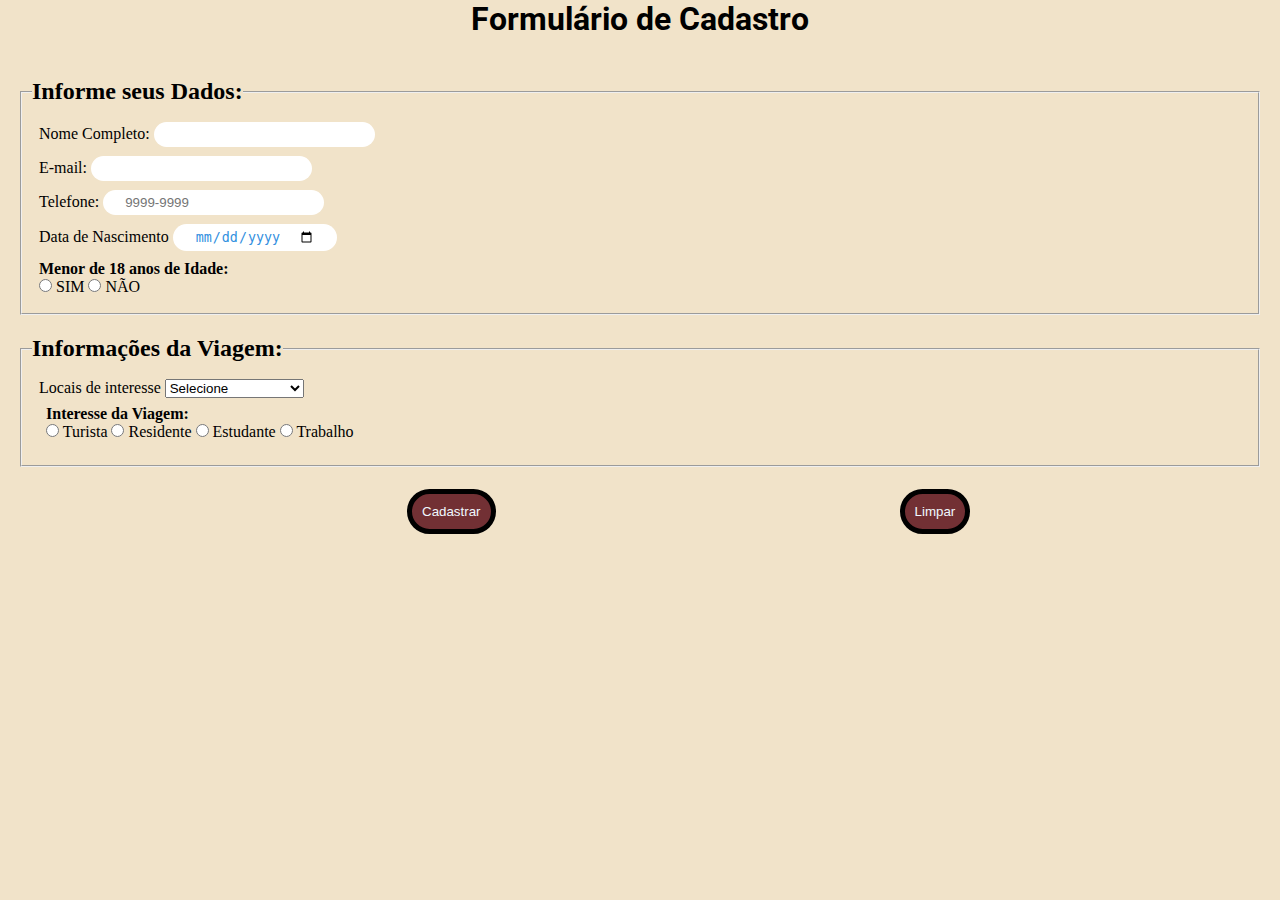
<file: Checkpoint_II/Formulário.html>
<!DOCTYPE html>
<html lang="en">
<head>
    <meta charset="UTF-8">
    <meta http-equiv="X-UA-Compatible" content="IE=edge">
    <meta name="viewport" content="width=device-width, initial-scale=1.0">
    <title>Document</title>
    <link rel="stylesheet" href="css/formulario.css">
</head>
<body>

    <header>
        
        <h1>Formulário de Cadastro</h1>

    </header>

    <main>

        <form>

            <fieldset>

                <legend><b><h2>Informe seus Dados:</h2>  </b></legend>

                <div>

                    <legend class="legend_2"></legend>

                    <label for="username">Nome Completo:</label>
                    <input type="text" maxlength="100" name="username" id="username">

                </div>

                <div>
                    <label for="userEmail">E-mail:</label>
                    <input type="email" name="userEmail" id="userEmail">

                </div>

                <div>
                    <label for="number">Telefone:</label>
                    <input type="text" placeholder="9999-9999" id = "number" />    
                </div>

                <div>
                    <label for="birthDate">Data de Nascimento</label>
                    <input type="date" name="birthDate" id="birthDate">
                </div>

                <div>

                    <legend> <b>Menor de 18 anos de Idade:</b></legend>

                    <input type="radio" name="idade" id="">
                    <label for="">SIM</label>

                    <input type="radio" name="idade" id="">
                    <label for="">NÃO</label>

                </div>

            </fieldset>

            <fieldset>

                <legend><b><h2>Informações da Viagem:</h2>  </b></legend>

                    <div>

                        <label for="list">Locais de interesse</label>
                        <select name="list" id="list">

                            <option>Selecione</option>
                            <option value=""> Pampulha</option>
                            <option value=""> Mercado Central</option>
                            <option value=""> Praça da Liberdade</option>
                            <option value=""> Palacio das Artes</option>
                            <option value=""> Mineirão</option>

                        </select>

                        <div>

                            <legend> <b>Interesse da Viagem:</b></legend>
        
                            <input type="radio" name="Turista" value="1" id="Turista">
                            <label for="">Turista</label>
        
                            <input type="radio" name="Residente" value="2" id="Residente">
                            <label for="">Residente</label>

                            <input type="radio" name="Estudante" value="3" id="Estudante">
                            <label for="">Estudante</label>

                            <input type="radio" name="Trabalho" value="4" id="Trabalho">
                            <label for="">Trabalho</label>
        
                        </div>


                    </div>


            </fieldset>

            <div>

                <button type="Submit">Cadastrar</button>
                <button type="reset">Limpar</button>


            </div>



        </form>




    </main>

    
    
</body>
</html>
</file>
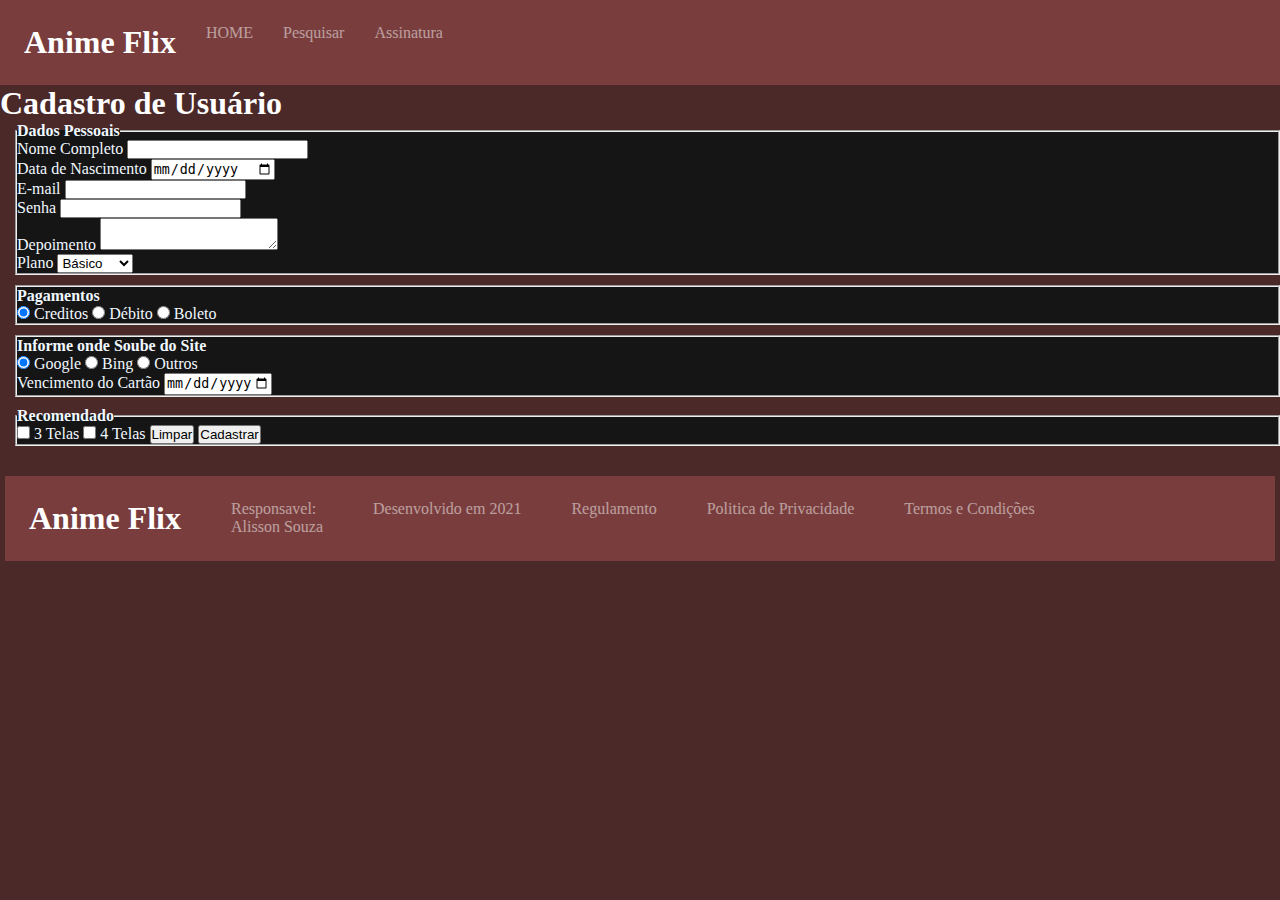
<file: Checkpoint_III/Formulario.html>
<!DOCTYPE html>
<html lang="en">
<head>
    <meta charset="UTF-8">
    <meta http-equiv="X-UA-Compatible" content="IE=edge">
    <meta name="viewport" content="width=device-width, initial-scale=1.0">
    <title>Document</title>
    <link rel="stylesheet" href="./formulário.css">
</head>
<body>

    <Header>

        <ul class = "main-menu">

            <h1>Anime Flix</h1>
      
            <li>
      
              <a href="./index.html">HOME</a>
      
            </li>
      
            <li>
      
              <a href="http://">Pesquisar</a>
      
            </li>
      
            <li>
      
              <a href="http://">Assinatura</a>
      
            </li>
            
      
          </ul>


    </Header>

    <main>

        <form>

            <h1>Cadastro de Usuário</h1>

            <fieldset>

                <legend> <b>Dados Pessoais</b></legend>

                
                
            <div>
                <label for="username">Nome Completo</label>
                <input type="text" name="username" id="username">
            </div>

            <div>
                <label for="birthDate">Data de Nascimento</label>
                <input type="date" name="birthDate" id="birthDate">
            </div>


            <div>
                <label for="userEmail">E-mail</label>
                <input type="email" name="userEmail" id="userEmail">
            </div>

            <div>
                <label for="userPassword">Senha</label>
                <input type="password" name="userPassword" id="userPassword">
            </div>

            <div>
                <label for="userDescription">Depoimento</label>
                <textarea name="userDescription" id="userDescription"></textarea>
            </div>

            <div>
                <label for="userPlan">Plano</label>
                <select name="userPlan" id="userPlan">
                    <option value="1">Básico</option>
                    <option value="2">Médio</option>
                    <option value="3">Premium</option>
                </select>
            </div>


            </fieldset>

            <fieldset>

                <div>

                    <legend> <b>Pagamentos</b> </legend> 
    
                    <input type="radio" name="payment" id="credit" checked>
                    <label for="credit">Creditos</label>
    
                    <input type="radio" name="payment" id="debit">
                    <label for="debit">Débito</label>
                    
                    <input type="radio" name="payment" id="bill">
                    <label for="bill">Boleto</label>
    
                </div>

            </fieldset>


            <fieldset>
                
                <div>

                    <legend> <b>Informe onde Soube do Site</b> </legend> 
    
                    <input type="radio" name="tax" id="empresaX" checked>
                    <label for="credit">Google</label>
    
                    <input type="radio" name="tax" id="empresaA">
                    <label for="debit">Bing </label>
                    
                    <input type="radio" name="tax" id="empresaB">
                    <label for="bill">Outros</label>
    
                </div>
    
                <div>
                    <label for="scheduleDelivery">Vencimento do Cartão</label>
                    <input type="date" name="scheduleDelivery" id="scheduleDelivery" min="2021-11-20" max="2021-12-30">
                </div>
    
                <div>



            </fieldset>
            
            
            <fieldset>

                <legend> <b>Recomendado</b> </legend> 

                <input type="checkbox" name="Recomended" id="firstProduct">
                <label for="firstProduct">3 Telas</label>

                <input type="checkbox" name="Recomended" id="secondProduct">
                <label for="secondProduct">4 Telas</label>
                
               
            </div>

            <button type="reset">Limpar</button>
            <button type="submit">Cadastrar</button>


            </fieldset> 



        </form>

    </main>

</body>

<footer>

    <div>

     

      <ul class = "footer-menu">

        <h1>Anime Flix</h1>

        <li>
  
          <a href="http://">Responsavel: <p>Alisson Souza </p> </a>
  
        </li>

        <li>
  
          <a href="http://">Desenvolvido em 2021</a>
  
        </li>

        <li>
  
          <a href="http://">Regulamento</a>
  
        </li>
  
        <li>
  
          <a href="http://">Politica de Privacidade</a>
  
        </li>
  
        <li>
  
          <a href="http://">Termos e Condições</a>
  
        </li>
        
  
      </ul>


    </div>


    



  </footer>


</html>
</file>
<file: Checkpoint_II/css/formulario.css>
@import url('https://fonts.googleapis.com/css2?family=Dancing+Script:wght@500&family=Roboto:ital,wght@1,500&display=swap');

* {

    margin: 0;
    padding: 0;
    box-sizing: border-box;
}

body {

    background-color: rgb(241, 227, 201);
}


h1 {
    text-align: center;
    padding-bottom: 20px;
    font-family:'Roboto', 'Segoe UI', Tahoma, Geneva, Verdana, sans-serif;
    color: black;
}

fieldset {

    padding: 10px;
    margin: 20px;
    
    
}

div {
    padding: 2px;
    margin: 5px;
}

input {

   
    color: #318fe0;
    border: 0;
    padding: 5px 22px;
    border-radius: 20px;
    transition: .5s;

}

input:hover {

    width: 300px;
    background-color: #e64751;

}

input:focus {

    background-color: #723034;
    width: 300px;
    


}



button {

    border: 0;
    margin-left: 400px;
    padding: 10px;
    background-color: #723034;
    color: aliceblue;
    border-radius: 50px;
    border: 5px solid black;
    transition: .5s;

}

button:hover {

    background-color: #8a2be2;
    padding: 16px 32px;
    border-radius: 30%;


}
</file>
<file: Checkpoint_III/formulário.css>
* 

{
    margin: 0;
    padding: 0;
    box-sizing: border-box;
}

.main-menu {

    background-color: #793d3d;
    display: flex;
    gap: 30px;
    color: white;
    list-style: none;
    padding: 24px;

}

.main-menu a {

    opacity: .5;
    color: white;
    text-decoration: none;
    transition: .4s ease-in-out;
}


.main-menu a:hover {

    opacity: 1;   

    
}

body {

    background-color: #4b2929;
    color:aliceblue
}

fieldset {    

    margin-left:15px;
    margin-bottom: 10px;
    background-color: rgb(22, 21, 21); 
      
    
}

footer {

    padding: 20px 5px;
}

.footer-menu {

    background-color: #793d3d;
    display: flex;
    gap: 50px;
    color: white;
    list-style: none;
    padding: 24px;

}

.footer-menu a {

    opacity: .5;
    color: white;
    text-decoration: none;
    transition: .4s ease-in-out;
}


.footer-menu a:hover {

    opacity: 1;   

    
}

h1 {

    color: white;
}
</file>
